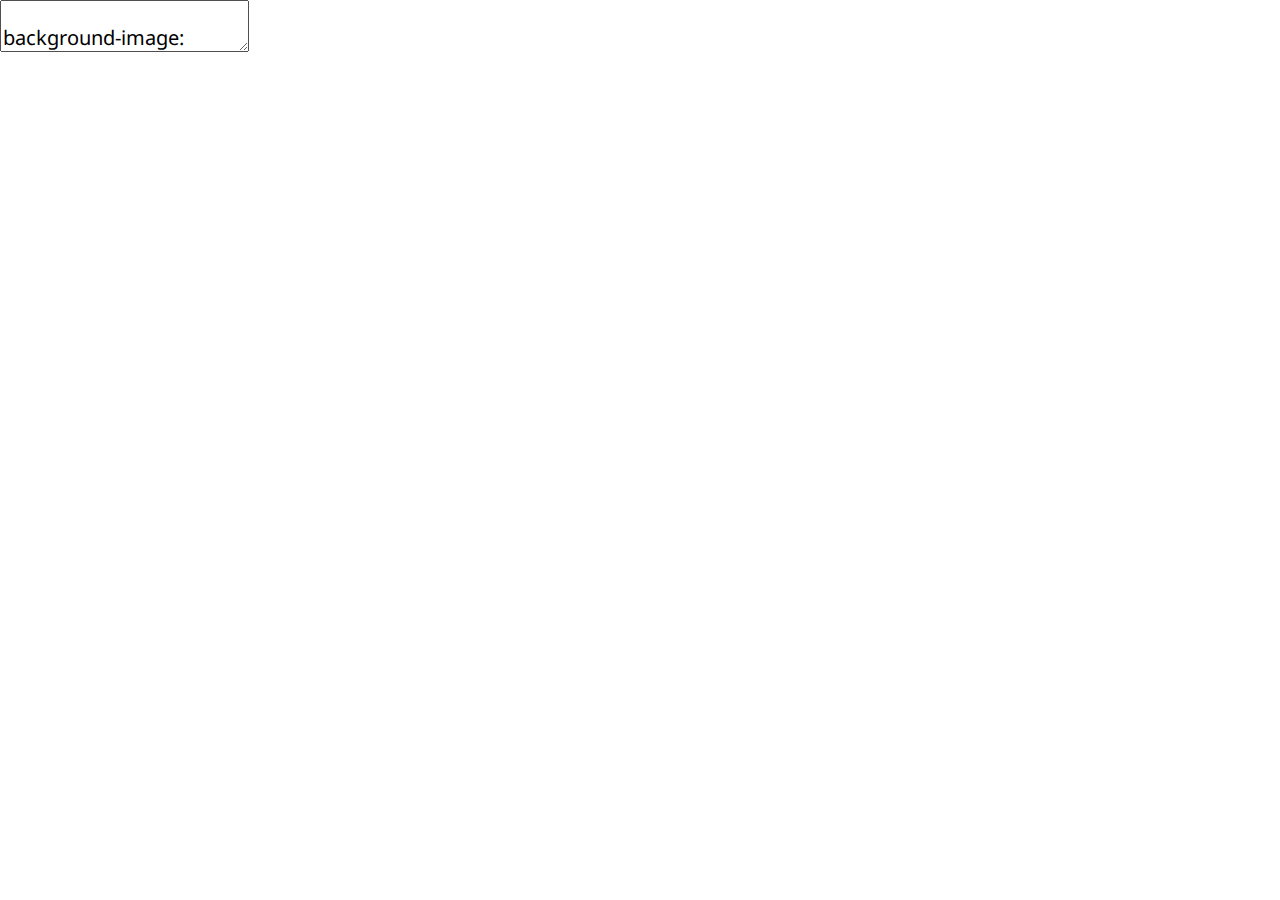
<file: clase.html>
<!DOCTYPE html>
<html lang="" xml:lang="">
  <head>
    <title>clase.utf8</title>
    <meta charset="utf-8" />
    <link href="libs/xaringanExtra-extra-styles/xaringanExtra-extra-styles.css" rel="stylesheet" />
    <link href="libs/tachyons/tachyons.min.css" rel="stylesheet" />
    <link href="libs/panelset/panelset.css" rel="stylesheet" />
    <script src="libs/panelset/panelset.js"></script>
    <script src="libs/xaringanExtra_fit-screen/fit-screen.js"></script>
    <link rel="stylesheet" href="xaringan-themer.css" type="text/css" />
  </head>
  <body>
    <textarea id="source">

background-image: url(img/portadas.png)
background-size: cover
class: animated slideInRight fadeOutLeft, middle





<div>
<style type="text/css">.xaringan-extra-logo {
width: 110px;
height: 128px;
z-index: 0;
background-image: url(img/tidyr.png);
background-size: contain;
background-repeat: no-repeat;
position: absolute;
top:1em;right:1em;
}
</style>
<script>(function () {
  let tries = 0
  function addLogo () {
    if (typeof slideshow === 'undefined') {
      tries += 1
      if (tries < 10) {
        setTimeout(addLogo, 100)
      }
    } else {
      document.querySelectorAll('.remark-slide-content:not(.title-slide):not(.inverse):not(.hide_logo)')
        .forEach(function (slide) {
          const logo = document.createElement('div')
          logo.classList = 'xaringan-extra-logo'
          logo.href = null
          slide.appendChild(logo)
        })
    }
  }
  document.addEventListener('DOMContentLoaded', addLogo)
})()</script>
</div>

















# Separar y unir columnas con tidyr
### Roxana Noelia Villafañe


---


# tidyr

--

# es una libreria de tidyverse 

--

# para ordenar datos



---


---

# Datos ordenados

Se entiende por **datos ordenados**

--

📌 **.black[Cada variable en su columna]**

--

📌 **.black[Cada observación en su propia fila]**

--

📌 **.black[Cada valor en una celda]**

--

&lt;img src="img/tidy-1.png" width="100%" style="display: block; margin: auto;" /&gt;





---

# Ingresamos los datos


```r
library(tidyverse)
tormentas &lt;- read_csv("tormentas.csv")
tormentas
```

```
## # A tibble: 6 x 4
##   tormenta viento presion fecha     
##   &lt;chr&gt;     &lt;dbl&gt;   &lt;dbl&gt; &lt;date&gt;    
## 1 Alberto     110    1007 2000-08-03
## 2 Alex         45    1009 1998-07-27
## 3 Allison      65    1005 1995-06-03
## 4 Ana          40    1013 1997-06-30
## 5 Arlene       50    1010 1999-06-11
## 6 Arthur       45    1010 1996-06-17
```



---

# `separate()`

--

**Nos permite separa una columna en otras columnas**

--


```r
separate(
  data,
  col,
  into,
  sep = "[^[:alnum:]]+",
  remove = TRUE,
  convert = FALSE,
  extra = "warn",
  fill = "warn",
  ...
)
```


.footnote[Mas información: https://tidyr.tidyverse.org/reference/separate.html]

---


background-image: url(img/portadas-2.png)
background-size: cover
class: animated slideInRight fadeOutLeft, middle



# Live Coding




---

# Ejercicio 📝



```r
tidyr::table3
```

```
## # A tibble: 6 x 3
##   country      year rate             
## * &lt;chr&gt;       &lt;int&gt; &lt;chr&gt;            
## 1 Afghanistan  1999 745/19987071     
## 2 Afghanistan  2000 2666/20595360    
## 3 Brazil       1999 37737/172006362  
## 4 Brazil       2000 80488/174504898  
## 5 China        1999 212258/1272915272
## 6 China        2000 213766/1280428583
```



```r
table3 %&gt;%
    separate(__________, 
             c("cases", "population"), 
             sep="__")
```



---

# Solución 


```r
table3 %&gt;%
    separate(rate, #columna para dividir los datos
             c("cases", "population"), #nuevas columnas
             sep="/") #separador
```

```
## # A tibble: 6 x 4
##   country      year cases  population
##   &lt;chr&gt;       &lt;int&gt; &lt;chr&gt;  &lt;chr&gt;     
## 1 Afghanistan  1999 745    19987071  
## 2 Afghanistan  2000 2666   20595360  
## 3 Brazil       1999 37737  172006362 
## 4 Brazil       2000 80488  174504898 
## 5 China        1999 212258 1272915272
## 6 China        2000 213766 1280428583
```



---

# `unite()`

--

**Nos permite unir columnas en una sola**

--


```r
unite(data, 
      col, 
      ..., 
      sep = "_", 
      remove = TRUE, 
      na.rm = FALSE)
```


  
.footnote[Mas información: https://tidyr.tidyverse.org/reference/unite.html]

---



background-image: url(img/portadas-3.png)
background-size: cover
class: animated slideInRight fadeOutLeft, middle



# Live Coding






---

# Ejercicio 📝


```r
tidyr::table1
```

```
## # A tibble: 6 x 4
##   country      year  cases population
##   &lt;chr&gt;       &lt;int&gt;  &lt;int&gt;      &lt;int&gt;
## 1 Afghanistan  1999    745   19987071
## 2 Afghanistan  2000   2666   20595360
## 3 Brazil       1999  37737  172006362
## 4 Brazil       2000  80488  174504898
## 5 China        1999 212258 1272915272
## 6 China        2000 213766 1280428583
```


```r
table1 %&gt;%
  unite("rate",
        _____, _________,
        sep="__")
```


---

# Solución



```r
table1 %&gt;%
  unite("rate",
        cases, population,
        sep="/")
```

```
## # A tibble: 6 x 3
##   country      year rate             
##   &lt;chr&gt;       &lt;int&gt; &lt;chr&gt;            
## 1 Afghanistan  1999 745/19987071     
## 2 Afghanistan  2000 2666/20595360    
## 3 Brazil       1999 37737/172006362  
## 4 Brazil       2000 80488/174504898  
## 5 China        1999 212258/1272915272
## 6 China        2000 213766/1280428583
```






---
background-image: url(img/portadas-1.png)
background-size: cover
class: animated slideInRight fadeOutLeft, middle




# Muchas gracias!
    </textarea>
<style data-target="print-only">@media screen {.remark-slide-container{display:block;}.remark-slide-scaler{box-shadow:none;}}</style>
<script src="https://remarkjs.com/downloads/remark-latest.min.js"></script>
<script>var slideshow = remark.create({
"highlightStyle": "github",
"highlightLines": true,
"countIncrementalSlides": false
});
if (window.HTMLWidgets) slideshow.on('afterShowSlide', function (slide) {
  window.dispatchEvent(new Event('resize'));
});
(function(d) {
  var s = d.createElement("style"), r = d.querySelector(".remark-slide-scaler");
  if (!r) return;
  s.type = "text/css"; s.innerHTML = "@page {size: " + r.style.width + " " + r.style.height +"; }";
  d.head.appendChild(s);
})(document);

(function(d) {
  var el = d.getElementsByClassName("remark-slides-area");
  if (!el) return;
  var slide, slides = slideshow.getSlides(), els = el[0].children;
  for (var i = 1; i < slides.length; i++) {
    slide = slides[i];
    if (slide.properties.continued === "true" || slide.properties.count === "false") {
      els[i - 1].className += ' has-continuation';
    }
  }
  var s = d.createElement("style");
  s.type = "text/css"; s.innerHTML = "@media print { .has-continuation { display: none; } }";
  d.head.appendChild(s);
})(document);
// delete the temporary CSS (for displaying all slides initially) when the user
// starts to view slides
(function() {
  var deleted = false;
  slideshow.on('beforeShowSlide', function(slide) {
    if (deleted) return;
    var sheets = document.styleSheets, node;
    for (var i = 0; i < sheets.length; i++) {
      node = sheets[i].ownerNode;
      if (node.dataset["target"] !== "print-only") continue;
      node.parentNode.removeChild(node);
    }
    deleted = true;
  });
})();
(function() {
  "use strict"
  // Replace <script> tags in slides area to make them executable
  var scripts = document.querySelectorAll(
    '.remark-slides-area .remark-slide-container script'
  );
  if (!scripts.length) return;
  for (var i = 0; i < scripts.length; i++) {
    var s = document.createElement('script');
    var code = document.createTextNode(scripts[i].textContent);
    s.appendChild(code);
    var scriptAttrs = scripts[i].attributes;
    for (var j = 0; j < scriptAttrs.length; j++) {
      s.setAttribute(scriptAttrs[j].name, scriptAttrs[j].value);
    }
    scripts[i].parentElement.replaceChild(s, scripts[i]);
  }
})();
(function() {
  var links = document.getElementsByTagName('a');
  for (var i = 0; i < links.length; i++) {
    if (/^(https?:)?\/\//.test(links[i].getAttribute('href'))) {
      links[i].target = '_blank';
    }
  }
})();
// adds .remark-code-has-line-highlighted class to <pre> parent elements
// of code chunks containing highlighted lines with class .remark-code-line-highlighted
(function(d) {
  const hlines = d.querySelectorAll('.remark-code-line-highlighted');
  const preParents = [];
  const findPreParent = function(line, p = 0) {
    if (p > 1) return null; // traverse up no further than grandparent
    const el = line.parentElement;
    return el.tagName === "PRE" ? el : findPreParent(el, ++p);
  };

  for (let line of hlines) {
    let pre = findPreParent(line);
    if (pre && !preParents.includes(pre)) preParents.push(pre);
  }
  preParents.forEach(p => p.classList.add("remark-code-has-line-highlighted"));
})(document);</script>

<script>
slideshow._releaseMath = function(el) {
  var i, text, code, codes = el.getElementsByTagName('code');
  for (i = 0; i < codes.length;) {
    code = codes[i];
    if (code.parentNode.tagName !== 'PRE' && code.childElementCount === 0) {
      text = code.textContent;
      if (/^\\\((.|\s)+\\\)$/.test(text) || /^\\\[(.|\s)+\\\]$/.test(text) ||
          /^\$\$(.|\s)+\$\$$/.test(text) ||
          /^\\begin\{([^}]+)\}(.|\s)+\\end\{[^}]+\}$/.test(text)) {
        code.outerHTML = code.innerHTML;  // remove <code></code>
        continue;
      }
    }
    i++;
  }
};
slideshow._releaseMath(document);
</script>
<!-- dynamically load mathjax for compatibility with self-contained -->
<script>
(function () {
  var script = document.createElement('script');
  script.type = 'text/javascript';
  script.src  = 'https://mathjax.rstudio.com/latest/MathJax.js?config=TeX-MML-AM_CHTML';
  if (location.protocol !== 'file:' && /^https?:/.test(script.src))
    script.src  = script.src.replace(/^https?:/, '');
  document.getElementsByTagName('head')[0].appendChild(script);
})();
</script>
  </body>
</html>
</file>
<file: libs/xaringanExtra-extra-styles/xaringanExtra-extra-styles.css>
/* Line Hover Indicator */
.remark-code-line:hover {
  font-weight: bold;
  opacity: 1 !important;
}

.remark-code-line:hover:before {
  content: "\25B6";
  color: #6d7e8a;
  position: absolute;
  transform: translateX(-1.2em);
  animation: hover 0.66s alternate 8 cubic-bezier(0.445, 0.05, 0.55, 0.95);
}

@keyframes hover {
  0% {
    transform: translateX(-1.2em);
  }
  100% {
    transform: translateX(-0.8em);
  }
}
/* Mute highlighted line */
.remark-code-has-line-highlighted .remark-code-line:not(.remark-code-line-highlighted) {
  opacity: 0.4;
}

/* Override highlight color */
.remark-code-line-highlighted {
  background-color: inherit;
}
</file>
<file: libs/panelset/panelset.css>
/* prefixed by https://autoprefixer.github.io (PostCSS: v7.0.23, autoprefixer: v9.7.3) */

.panelset {
  width: 100%;
  position: relative;
  --panel-tabs-border-bottom: #ddd;
  --panel-tab-foreground: currentColor;
  --panel-tab-background: unset;
  --panel-tab-active-foreground: currentColor;
  --panel-tab-active-background: unset;
  --panel-tab-hover-foreground: currentColor;
  --panel-tab-hover-background: unset;
  --panel-tab-active-border-color: currentColor;
  --panel-tab-hover-border-color: currentColor;
  --panel-tab-inactive-opacity: 0.5;
  --panel-tab-font-family: inherit;
}

.panelset * {
  box-sizing: border-box;
}

.panelset .panel-tabs {
  display: -webkit-box;
  display: flex;
  flex-wrap: wrap;
  -webkit-box-orient: horizontal;
  -webkit-box-direction: normal;
          flex-direction: row;
  -webkit-box-pack: start;
          justify-content: start;
  -webkit-box-align: center;
          align-items: center;
  overflow-y: visible;
  overflow-x: auto;
  -webkit-overflow-scrolling: touch;
  padding: 0 0 2px 0;
  box-shadow: inset 0 -2px 0px var(--panel-tabs-border-bottom);
}

.panelset .panel-tabs * {
  -webkit-transition: opacity 0.5s ease;
  transition: opacity 0.5s ease;
}

.panelset .panel-tabs .panel-tab {
  min-height: 50px;
  display: -webkit-box;
  display: flex;
  -webkit-box-pack: center;
          justify-content: center;
  -webkit-box-align: center;
          align-items: center;
  padding: 0.5em 1em;
  font-family: var(--panel-tab-font-family);
  opacity: var(--panel-tab-inactive-opacity);
  border-top: 2px solid transparent;
  border-bottom: 2px solid transparent;
  margin-bottom: -2px;
  color: var(--panel-tab-foreground);
  background-color: var(--panel-tab-background);
  list-style: none;
  z-index: 5;
}

.panelset .panel-tabs .panel-tab > a {
  color: currentColor;
  text-decoration: none;
  border: none;
}

.panelset .panel-tabs .panel-tab > a:focus {
  outline: none;
  text-decoration: none;
  border: none;
}

.panelset .panel-tabs .panel-tab > a:hover {
  text-decoration: none;
  border: none;
}

.panelset .panel-tabs .panel-tab:hover {
  border-bottom-color: var(--panel-tab-hover-border-color);
  color: var(--panel-tab-hover-foreground);
  background-color: var(--panel-tab-hover-background);
  opacity: 1;
  cursor: pointer;
  z-index: 10;
}

.panelset .panel-tabs .panel-tab:focus {
  outline: none;
  color: var(--panel-tab-hover-foreground);
  border-bottom-color: var(--panel-tab-hover-border-color);
  background-color: var(--panel-tab-hover-background);
}

.panelset .panel-tabs .panel-tab.panel-tab-active {
  border-top-color: var(--panel-tab-active-border-color);
  color: var(--panel-tab-active-foreground);
  background-color: var(--panel-tab-active-background);
  opacity: 1;
}

.panelset .panel {
  display: none;
}

.panelset .panel-active {
  display: block;
}
</file>
<file: xaringan-themer.css>
/* -------------------------------------------------------
 *
 *     !! This file was generated by xaringanthemer !!
 *
 *  Changes made to this file directly will be overwritten
 *  if you used xaringanthemer in your xaringan slides Rmd
 *
 *  Issues or likes?
 *    - https://github.com/gadenbuie/xaringanthemer
 *    - https://www.garrickadenbuie.com
 *
 *  Need help? Try:
 *    - vignette(package = "xaringanthemer")
 *    - ?xaringanthemer::style_xaringan
 *    - xaringan wiki: https://github.com/yihui/xaringan/wiki
 *    - remarkjs wiki: https://github.com/gnab/remark/wiki
 *
 *  Version: 0.3.0
 *
 * ------------------------------------------------------- */
@import url(https://fonts.googleapis.com/css?family=Noto+Sans:400,400i,700,700i&display=swap);
@import url(https://fonts.googleapis.com/css?family=Cabin:600,600i&display=swap);
@import url(https://fonts.googleapis.com/css?family=Source+Code+Pro:400,700&display=swap);


:root {
  /* Fonts */
  --text-font-family: 'Noto Sans';
  --text-font-is-google: 1;
  --text-font-family-fallback: -apple-system, BlinkMacSystemFont, avenir next, avenir, helvetica neue, helvetica, Ubuntu, roboto, noto, segoe ui, arial;
  --text-font-base: sans-serif;
  --header-font-family: Cabin;
  --header-font-is-google: 1;
  --code-font-family: 'Source Code Pro';
  --code-font-is-google: 1;
  --base-font-size: 20px;
  --text-font-size: 1rem;
  --code-font-size: 0.9rem;
  --code-inline-font-size: 1em;
  --header-h1-font-size: 2.75rem;
  --header-h2-font-size: 2.25rem;
  --header-h3-font-size: 1.75rem;

  /* Colors */
  --text-color: #000000;
  --header-color: #382c6d;
  --background-color: #FFFFFF;
  --link-color: #382c6d;
  --text-bold-color: #382c6d;
  --code-highlight-color: rgba(255,255,0,0.5);
  --inverse-text-color: #FFFFFF;
  --inverse-background-color: #382c6d;
  --inverse-header-color: #FFFFFF;
  --title-slide-background-color: #382c6d;
  --title-slide-text-color: #FFFFFF;
  --header-background-color: #382c6d;
  --header-background-text-color: #FFFFFF;
  --primary: #382c6d;
  --secondary: #382c6d;
  --white: #FFFFFF;
  --black: #000000;
}

html {
  font-size: var(--base-font-size);
}

body {
  font-family: var(--text-font-family), var(--text-font-family-fallback), var(--text-font-base);
  font-weight: normal;
  color: var(--text-color);
}
h1, h2, h3 {
  font-family: var(--header-font-family);
  font-weight: 600;
  color: var(--header-color);
}
.remark-slide-content {
  background-color: var(--background-color);
  font-size: 1rem;
  padding: 16px 64px 16px 64px;
  width: 100%;
  height: 100%;
}
.remark-slide-content h1 {
  font-size: var(--header-h1-font-size);
}
.remark-slide-content h2 {
  font-size: var(--header-h2-font-size);
}
.remark-slide-content h3 {
  font-size: var(--header-h3-font-size);
}
.remark-code, .remark-inline-code {
  font-family: var(--code-font-family), Menlo, Consolas, Monaco, Liberation Mono, Lucida Console, monospace;
}
.remark-code {
  font-size: var(--code-font-size);
}
.remark-inline-code {
  font-size: var(--code-inline-font-size);
  color: #382c6d;
}
.remark-slide-number {
  color: #382c6d;
  opacity: 1;
  font-size: 0.9em;
}
strong { color: var(--text-bold-color); }
a, a > code {
  color: var(--link-color);
  text-decoration: none;
}
.footnote {
  position: absolute;
  bottom: 60px;
  padding-right: 4em;
  font-size: 0.9em;
}
.remark-code-line-highlighted {
  background-color: var(--code-highlight-color);
}
.inverse {
  background-color: var(--inverse-background-color);
  color: var(--inverse-text-color);
  
}
.inverse h1, .inverse h2, .inverse h3 {
  color: var(--inverse-header-color);
}
.title-slide, .title-slide h1, .title-slide h2, .title-slide h3 {
  color: var(--title-slide-text-color);
}
.title-slide {
  background-color: var(--title-slide-background-color);
}
.title-slide .remark-slide-number {
  display: none;
}
/* Two-column layout */
.left-column {
  width: 20%;
  height: 92%;
  float: left;
}
.left-column h2, .left-column h3 {
  color: #382c6d99;
}
.left-column h2:last-of-type, .left-column h3:last-child {
  color: #382c6d;
}
.right-column {
  width: 75%;
  float: right;
  padding-top: 1em;
}
.pull-left {
  float: left;
  width: 47%;
}
.pull-right {
  float: right;
  width: 47%;
}
.pull-right ~ * {
  clear: both;
}
img, video, iframe {
  max-width: 100%;
}
blockquote {
  border-left: solid 5px #382c6d80;
  padding-left: 1em;
}
.remark-slide table {
  margin: auto;
  border-top: 1px solid #666;
  border-bottom: 1px solid #666;
}
.remark-slide table thead th {
  border-bottom: 1px solid #ddd;
}
th, td {
  padding: 5px;
}
.remark-slide thead, .remark-slide tfoot, .remark-slide tr:nth-child(even) {
  background: #D7D4E1;
}
table.dataTable tbody {
  background-color: var(--background-color);
  color: var(--text-color);
}
table.dataTable.display tbody tr.odd {
  background-color: var(--background-color);
}
table.dataTable.display tbody tr.even {
  background-color: #D7D4E1;
}
table.dataTable.hover tbody tr:hover, table.dataTable.display tbody tr:hover {
  background-color: rgba(255, 255, 255, 0.5);
}
.dataTables_wrapper .dataTables_length, .dataTables_wrapper .dataTables_filter, .dataTables_wrapper .dataTables_info, .dataTables_wrapper .dataTables_processing, .dataTables_wrapper .dataTables_paginate {
  color: var(--text-color);
}
.dataTables_wrapper .dataTables_paginate .paginate_button {
  color: var(--text-color) !important;
}

/* Slide Header Background for h1 elements */
.remark-slide-content.header_background > h1 {
  display: block;
  position: absolute;
  top: 0;
  left: 0;
  width: 100%;
  background: var(--header-background-color);
  color: var(--header-background-text-color);
  padding: 2rem 64px 1.5rem 64px;
  margin-top: 0;
  box-sizing: border-box;
}
.remark-slide-content.header_background {
  padding-top: 7rem;
}

@page { margin: 0; }
@media print {
  .remark-slide-scaler {
    width: 100% !important;
    height: 100% !important;
    transform: scale(1) !important;
    top: 0 !important;
    left: 0 !important;
  }
}

.primary {
  color: var(--primary);
}
.bg-primary {
  background-color: var(--primary);
}
.secondary {
  color: var(--secondary);
}
.bg-secondary {
  background-color: var(--secondary);
}
.white {
  color: var(--white);
}
.bg-white {
  background-color: var(--white);
}
.black {
  color: var(--black);
}
.bg-black {
  background-color: var(--black);
}
</file>
